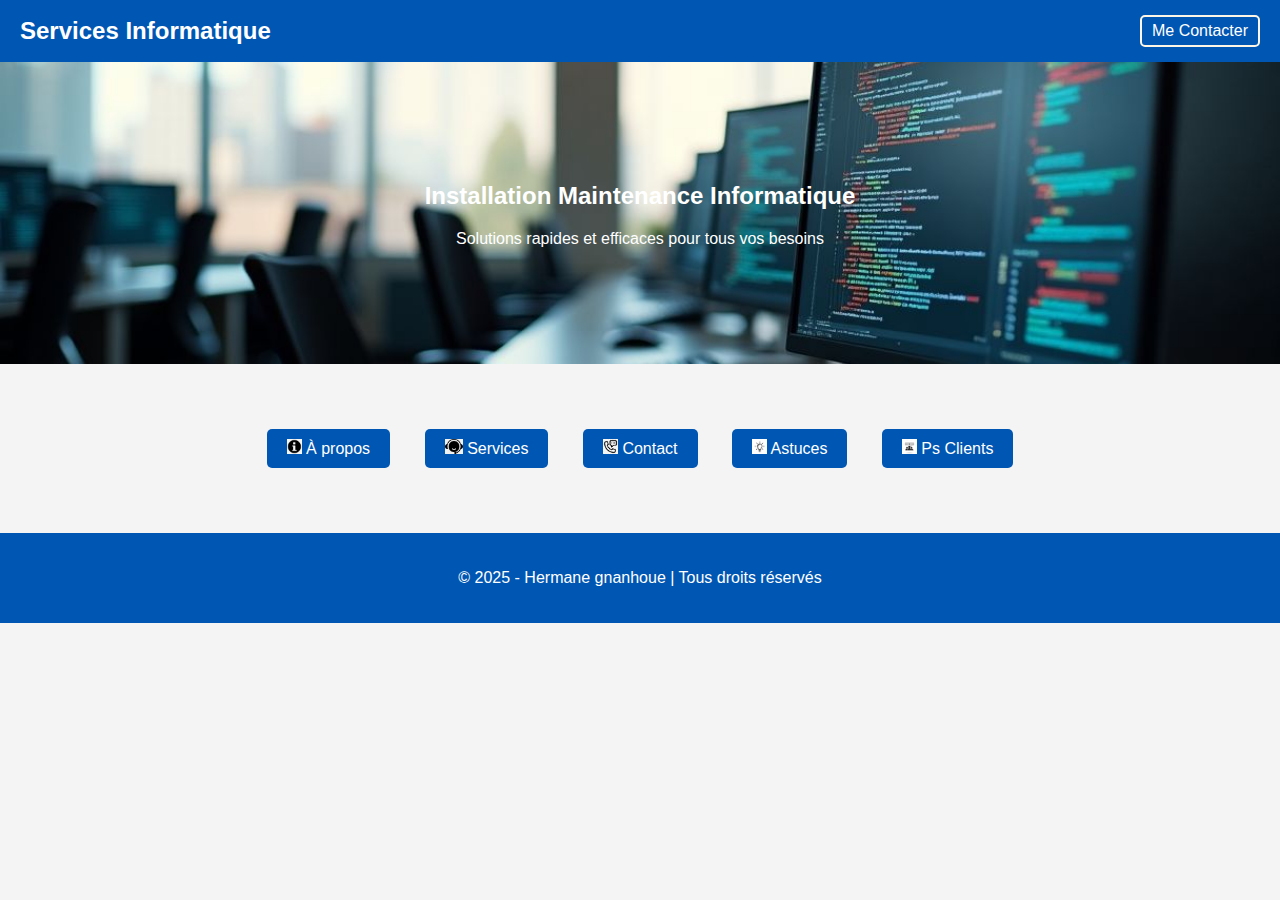
<file: index.html>
<!DOCTYPE html>
<html lang="fr">
<head>
    <meta charset="UTF-8">
    <meta name="viewport" content="width=device-width, initial-scale=1.0">
    <title>Hermane Dinero</title>

    <!-- Lien vers la feuille de style -->
    <link rel="stylesheet" href="styles.css">

    <!-- Lien vers l'icône -->
    <link rel="shortcut icon" href="hermano1.png">

    <!-- Lien vers le manifeste (PWA) -->
    <link rel="manifest" href="manifest.json">

    <!-- Déclaration de la couleur de la barre de statut mobile -->
    <meta name="theme-color" content="#000000">
</head>
<body>
    
    <!-- Navigation -->
    <nav>
        <h1>Services Informatique</h1>
        <a href="contact.html" class="btn">Me Contacter</a>
    </nav>

    <!-- Header -->
    <header>
        <h2>Installation Maintenance Informatique</h2>
        <p>Solutions rapides et efficaces pour tous vos besoins</p>
    </header>

    <!-- Liens vers les autres pages -->
    <section id="links">
        <div class="container">
            <a href="about.html" class="link-item"><img src="a propos.png" height="15" alt="À propos">    À propos</a>
            <a href="services.html" class="link-item"><img src="service.png" height="15" alt="Services">    Services</a>
            <a href="contact.html" class="link-item"><img src="contact.jpg" height="15" alt="Contact">    Contact</a>
            <a href="blog.html" class="link-item"><img src="astuces.jpg" height="15" alt="Blog">    Astuces</a>
            <a href="testimonials.html" class="link-item"><img src="avis client.jpg" height="15" alt="Avis">    Ps Clients</a>
        </div>
    </section>

    <footer>
        <p>© 2025 - Hermane gnanhoue | Tous droits réservés</p>
    </footer>

    <!-- Charger le script pour enregistrer le Service Worker -->
    <script src="script.js"></script>
</body>
</html>
</file>
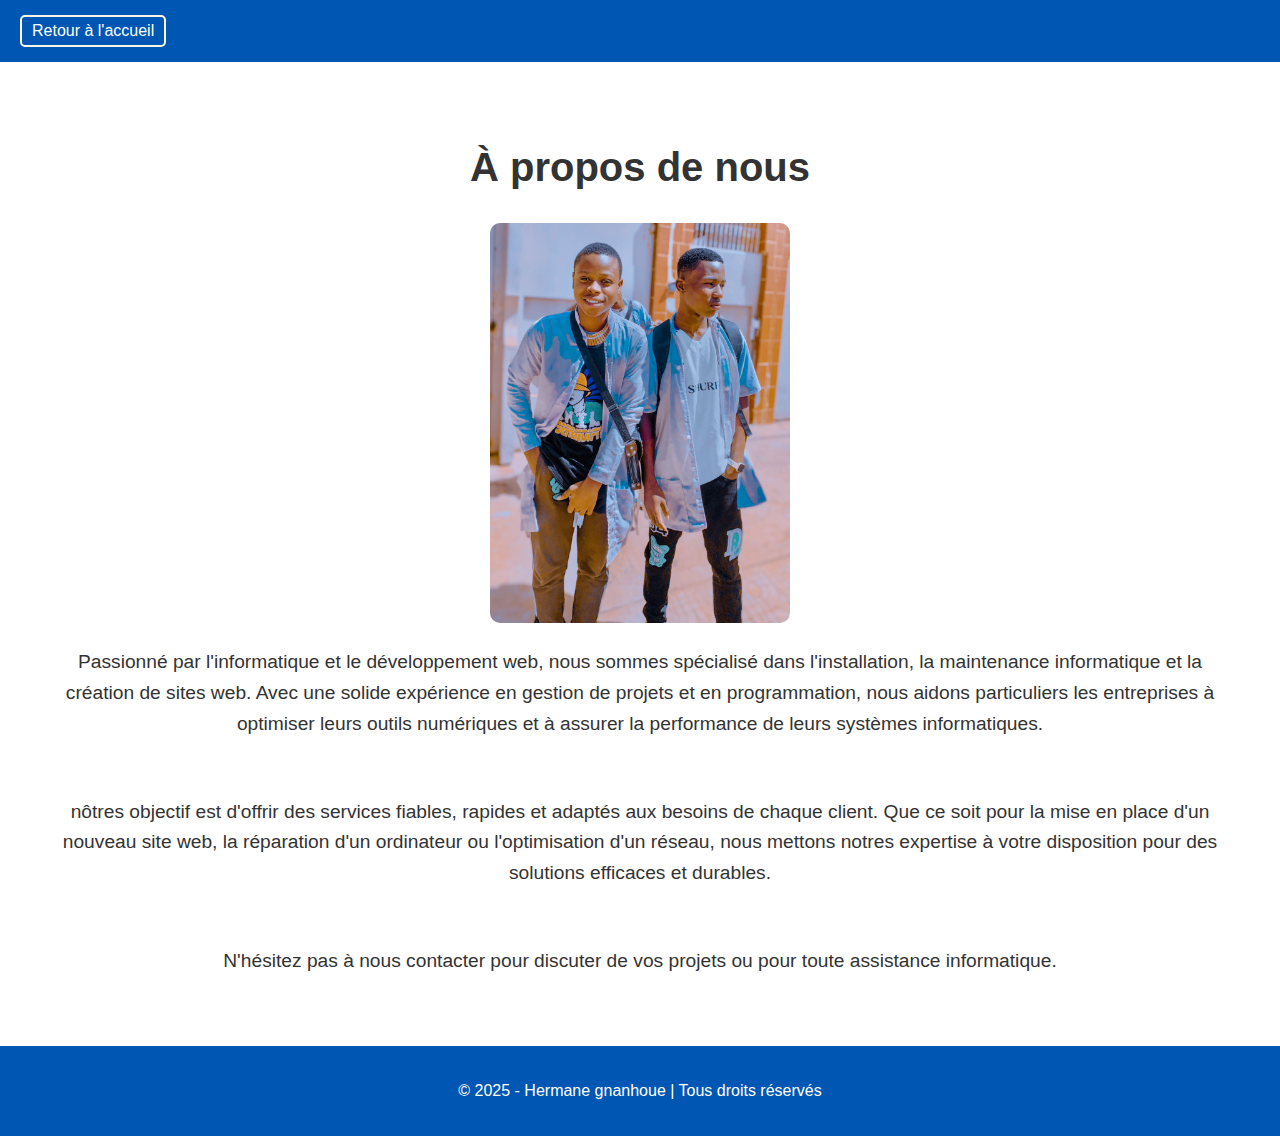
<file: about.html>
<!DOCTYPE html>
<html lang="fr">
<head>
    <meta charset="UTF-8">
    <meta name="viewport" content="width=device-width, initial-scale=1.0">
    <title>À propos - Services Informatique</title>
    <link rel="stylesheet" href="styles.css">
    <link rel="stylesheet" href="about.css">
</head>
<body>
    
    <nav>
        <a href="index.html">Retour à l'accueil</a>
    </nav>

    <section id="about">
        <h2>À propos de nous</h2>
        <img src="moii.jpg" alt="Technicien en action">
        <p>Passionné par l'informatique et le développement web, nous sommes spécialisé dans l'installation, la maintenance informatique et la création de sites web. Avec une solide expérience en gestion de projets et en programmation, nous aidons particuliers les entreprises à optimiser leurs outils numériques et à assurer la performance de leurs systèmes informatiques.</p>
        <br>
        <p>nôtres objectif est d'offrir des services fiables, rapides et adaptés aux besoins de chaque client. Que ce soit pour la mise en place d'un nouveau site web, la réparation d'un ordinateur ou l'optimisation d'un réseau, nous mettons notres expertise à votre disposition pour des solutions efficaces et durables.</p>
        <br>
        <p>N'hésitez pas à nous contacter pour discuter de vos projets ou pour toute assistance informatique.</p>
    </section>

    <footer>
        <p>© 2025 - Hermane gnanhoue | Tous droits réservés</p>
    </footer>

</body>
</html>
</file>
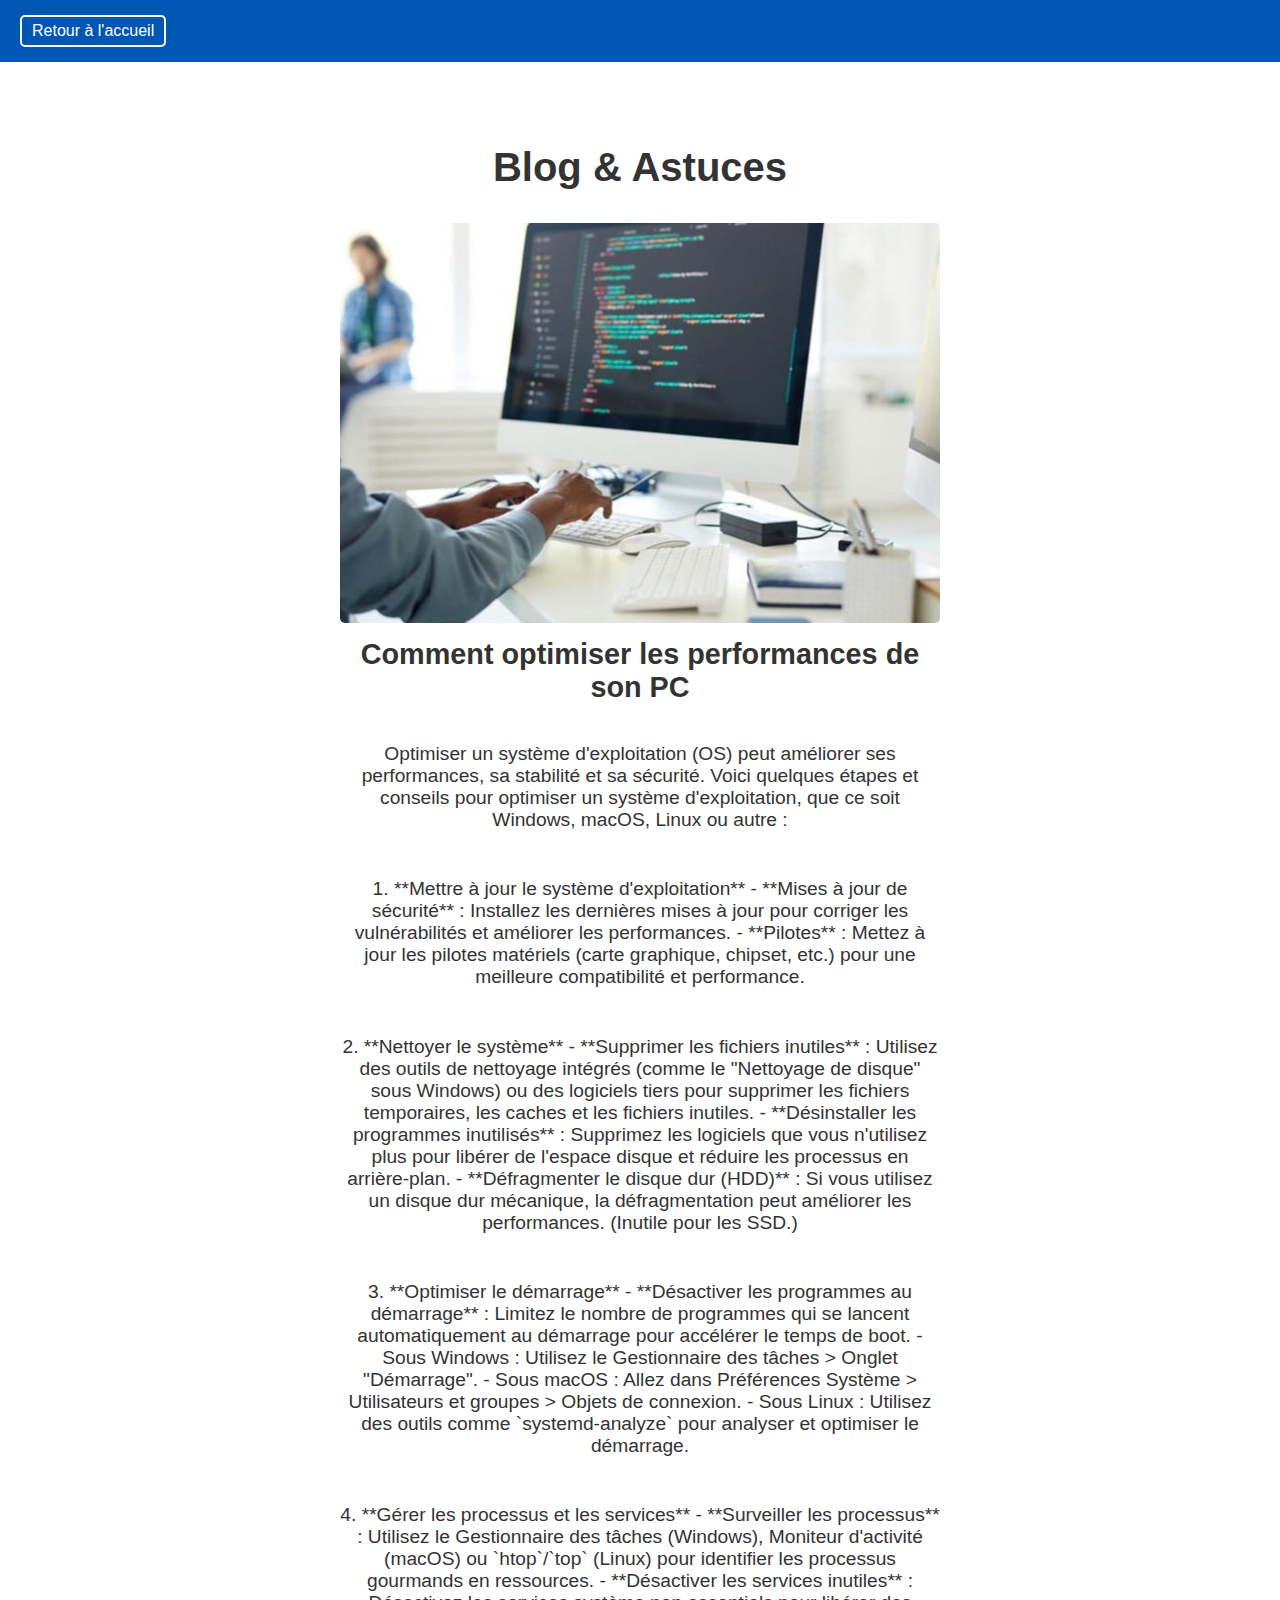
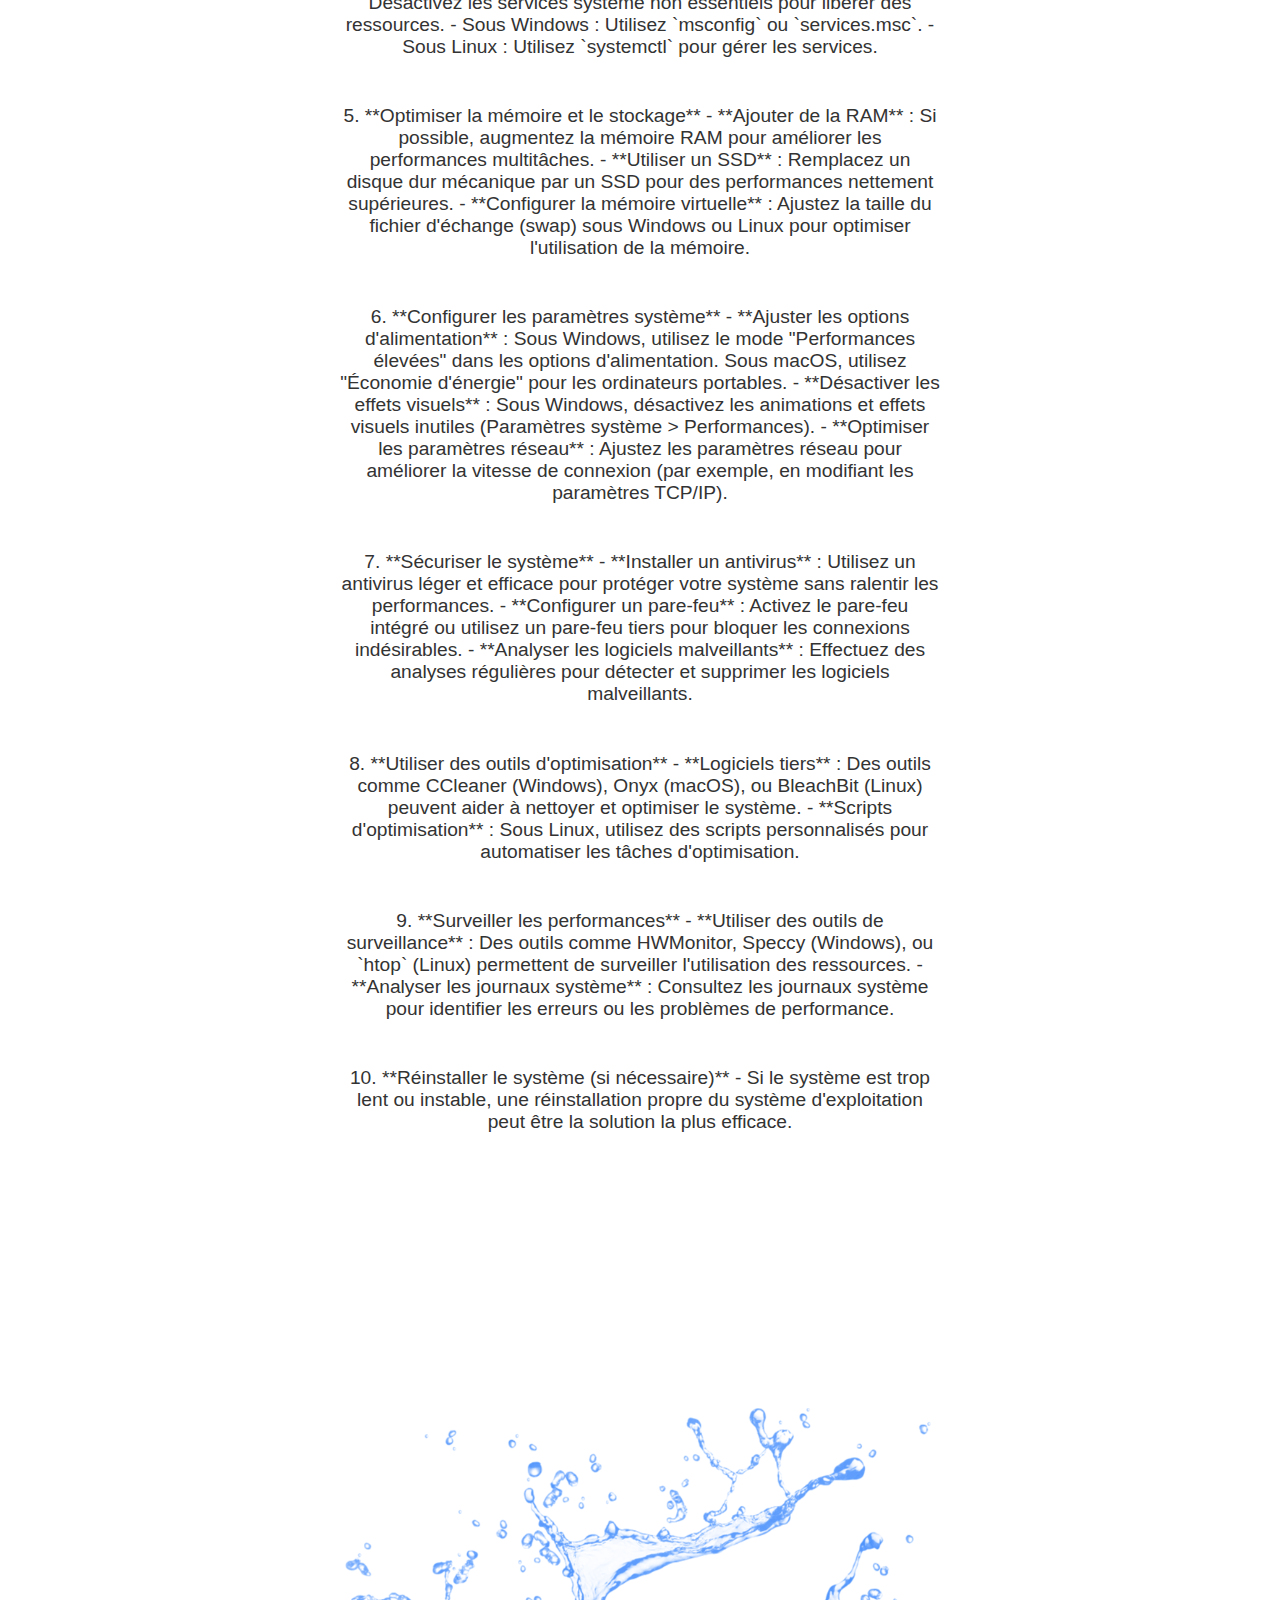
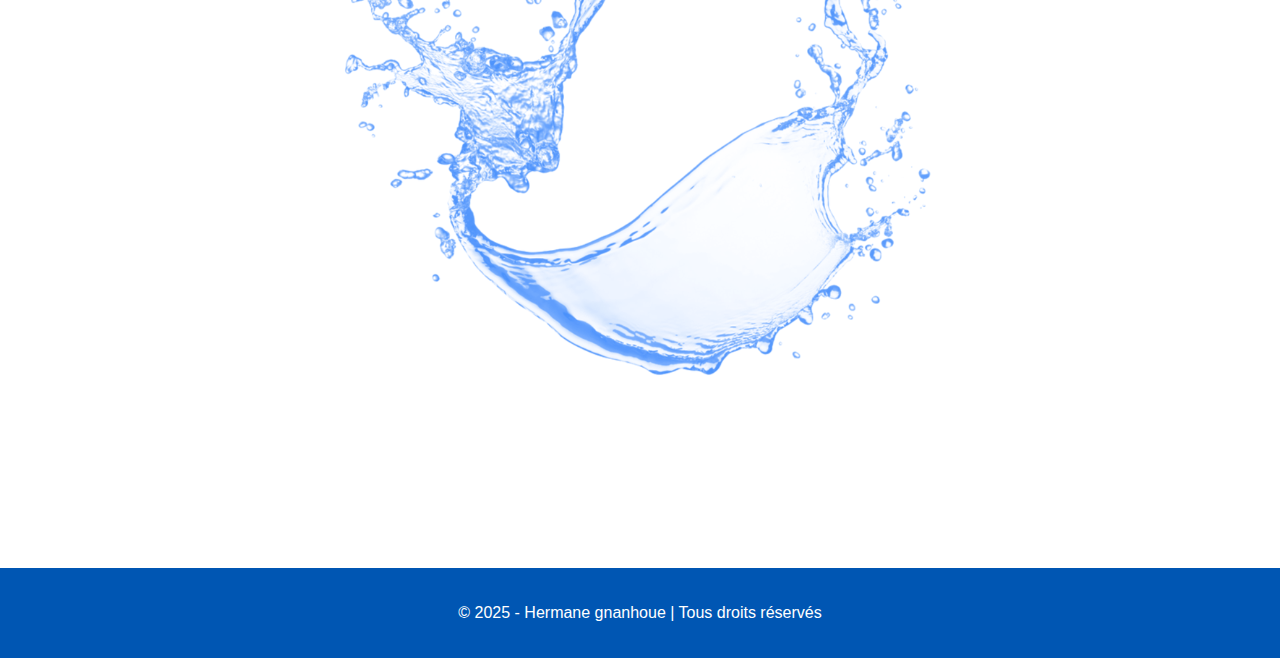
<file: blog.html>
<!DOCTYPE html>
<html lang="fr">
<head>
    <meta charset="UTF-8">
    <meta name="viewport" content="width=device-width, initial-scale=1.0">
    <title>Blog & Astuces - Services Informatique</title>
    <link rel="stylesheet" href="styles.css">
    <link rel="stylesheet" href="blog.css">
</head>
<body>
    
    <!-- Navigation -->
    <nav>
        <a href="index.html">Retour à l'accueil</a>
    </nav>

    <!-- Blog & Astuces -->
    <section id="blog">
        <h2>Blog & Astuces</h2>
        
        <div class="post">
            <img src="optimise.jpeg" alt="Optimisation PC">
            <h3>Comment optimiser les performances de son PC</h3>
            <p>Optimiser un système d'exploitation (OS) peut améliorer ses performances, sa stabilité et sa sécurité. Voici quelques étapes et conseils pour optimiser un système d'exploitation, que ce soit Windows, macOS, Linux ou autre :</p>
            <br>
            <p> 1. **Mettre à jour le système d'exploitation**
                - **Mises à jour de sécurité** : Installez les dernières mises à jour pour corriger les vulnérabilités et améliorer les performances.
                - **Pilotes** : Mettez à jour les pilotes matériels (carte graphique, chipset, etc.) pour une meilleure compatibilité et performance.
            </p>
            <br>
            <p> 2. **Nettoyer le système**
                - **Supprimer les fichiers inutiles** : Utilisez des outils de nettoyage intégrés (comme le "Nettoyage de disque" sous Windows) ou des logiciels tiers pour supprimer les fichiers temporaires, les caches et les fichiers inutiles.
                - **Désinstaller les programmes inutilisés** : Supprimez les logiciels que vous n'utilisez plus pour libérer de l'espace disque et réduire les processus en arrière-plan.
                - **Défragmenter le disque dur (HDD)** : Si vous utilisez un disque dur mécanique, la défragmentation peut améliorer les performances. (Inutile pour les SSD.)
            </p>
            <br>
            <p> 3. **Optimiser le démarrage**
                - **Désactiver les programmes au démarrage** : Limitez le nombre de programmes qui se lancent automatiquement au démarrage pour accélérer le temps de boot.
                  - Sous Windows : Utilisez le Gestionnaire des tâches > Onglet "Démarrage".
                  - Sous macOS : Allez dans Préférences Système > Utilisateurs et groupes > Objets de connexion.
                  - Sous Linux : Utilisez des outils comme `systemd-analyze` pour analyser et optimiser le démarrage.
             
            </p>
            <br>
            <p> 4. **Gérer les processus et les services**
                - **Surveiller les processus** : Utilisez le Gestionnaire des tâches (Windows), Moniteur d'activité (macOS) ou `htop`/`top` (Linux) pour identifier les processus gourmands en ressources.
                - **Désactiver les services inutiles** : Désactivez les services système non essentiels pour libérer des ressources.
                  - Sous Windows : Utilisez `msconfig` ou `services.msc`.
                  - Sous Linux : Utilisez `systemctl` pour gérer les services.
             
            </p>
            <br>
            <p> 5. **Optimiser la mémoire et le stockage**
                - **Ajouter de la RAM** : Si possible, augmentez la mémoire RAM pour améliorer les performances multitâches.
                - **Utiliser un SSD** : Remplacez un disque dur mécanique par un SSD pour des performances nettement supérieures.
                - **Configurer la mémoire virtuelle** : Ajustez la taille du fichier d'échange (swap) sous Windows ou Linux pour optimiser l'utilisation de la mémoire.
             
            </p>
            <br>
            <p> 6. **Configurer les paramètres système**
                - **Ajuster les options d'alimentation** : Sous Windows, utilisez le mode "Performances élevées" dans les options d'alimentation. Sous macOS, utilisez "Économie d'énergie" pour les ordinateurs portables.
                - **Désactiver les effets visuels** : Sous Windows, désactivez les animations et effets visuels inutiles (Paramètres système > Performances).
                - **Optimiser les paramètres réseau** : Ajustez les paramètres réseau pour améliorer la vitesse de connexion (par exemple, en modifiant les paramètres TCP/IP).
            </p>
            <br>
            <p> 7. **Sécuriser le système**
                - **Installer un antivirus** : Utilisez un antivirus léger et efficace pour protéger votre système sans ralentir les performances.
                - **Configurer un pare-feu** : Activez le pare-feu intégré ou utilisez un pare-feu tiers pour bloquer les connexions indésirables.
                - **Analyser les logiciels malveillants** : Effectuez des analyses régulières pour détecter et supprimer les logiciels malveillants.
            </p>
            <br>
            <p> 8. **Utiliser des outils d'optimisation**
                - **Logiciels tiers** : Des outils comme CCleaner (Windows), Onyx (macOS), ou BleachBit (Linux) peuvent aider à nettoyer et optimiser le système.
                - **Scripts d'optimisation** : Sous Linux, utilisez des scripts personnalisés pour automatiser les tâches d'optimisation.
            </p>
            <br>
            <p> 9. **Surveiller les performances**
                - **Utiliser des outils de surveillance** : Des outils comme HWMonitor, Speccy (Windows), ou `htop` (Linux) permettent de surveiller l'utilisation des ressources.
                - **Analyser les journaux système** : Consultez les journaux système pour identifier les erreurs ou les problèmes de performance.
            </p>
            <br>
            <p> 10. **Réinstaller le système (si nécessaire)**
                - Si le système est trop lent ou instable, une réinstallation propre du système d'exploitation peut être la solution la plus efficace.
            </p>
        </div>

        <div class="post">
            <img src="logo.png" alt="Sécurité Informatique">
        </div>

    </section>

    <footer>
        <p>© 2025 - Hermane gnanhoue | Tous droits réservés</p>
    </footer>

</body>
</html>
</file>
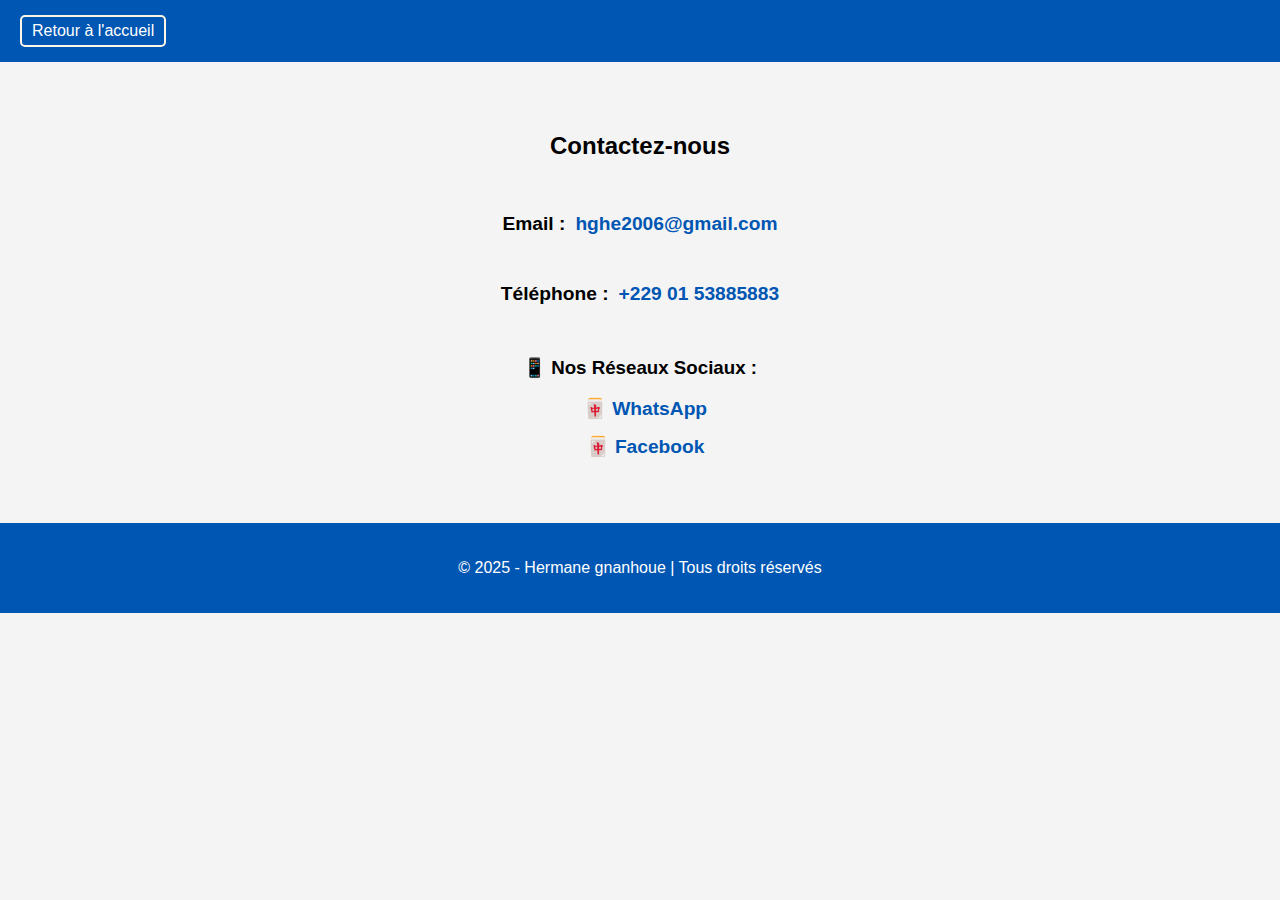
<file: contact.html>
<!DOCTYPE html>
<html lang="fr">
<head>
    <meta charset="UTF-8">
    <meta name="viewport" content="width=device-width, initial-scale=1.0">
    <title>Contact - Services Informatique</title>
    <link rel="stylesheet" href="styles.css">
    <link rel="stylesheet" href="contact.css">
</head>
<body>
    
    <nav>
        <a href="index.html">Retour à l'accueil</a>
    </nav>

    <section id="contact">
        <h2>Contactez-nous</h2>
        <br>
        <div class="contact-info">
            <p>
                <strong>Email :</strong> <a href="mailto:hghe2006@gmail.com">hghe2006@gmail.com</a>
            </p>
            <br>
            <p>
                <strong>Téléphone :</strong> <a href="tel:+229 01 53885883">+229 01 53885883</a>
            </p>
        </div>
        <br>
        <h3>📱 Nos Réseaux Sociaux :</h3>
        <div class="social-links">
            <p>
                <a href="https://wa.me/+22953885883" target="_blank">🀄 WhatsApp</a>
            </p>
            <p>
                <a href="https://facebook.com/tonprofil" target="_blank">🀄 Facebook</a>
            </p>

        </div>

    </section>

    <footer>
        <p>© 2025 - Hermane gnanhoue | Tous droits réservés</p>
    </footer>

</body>
</html>
</file>
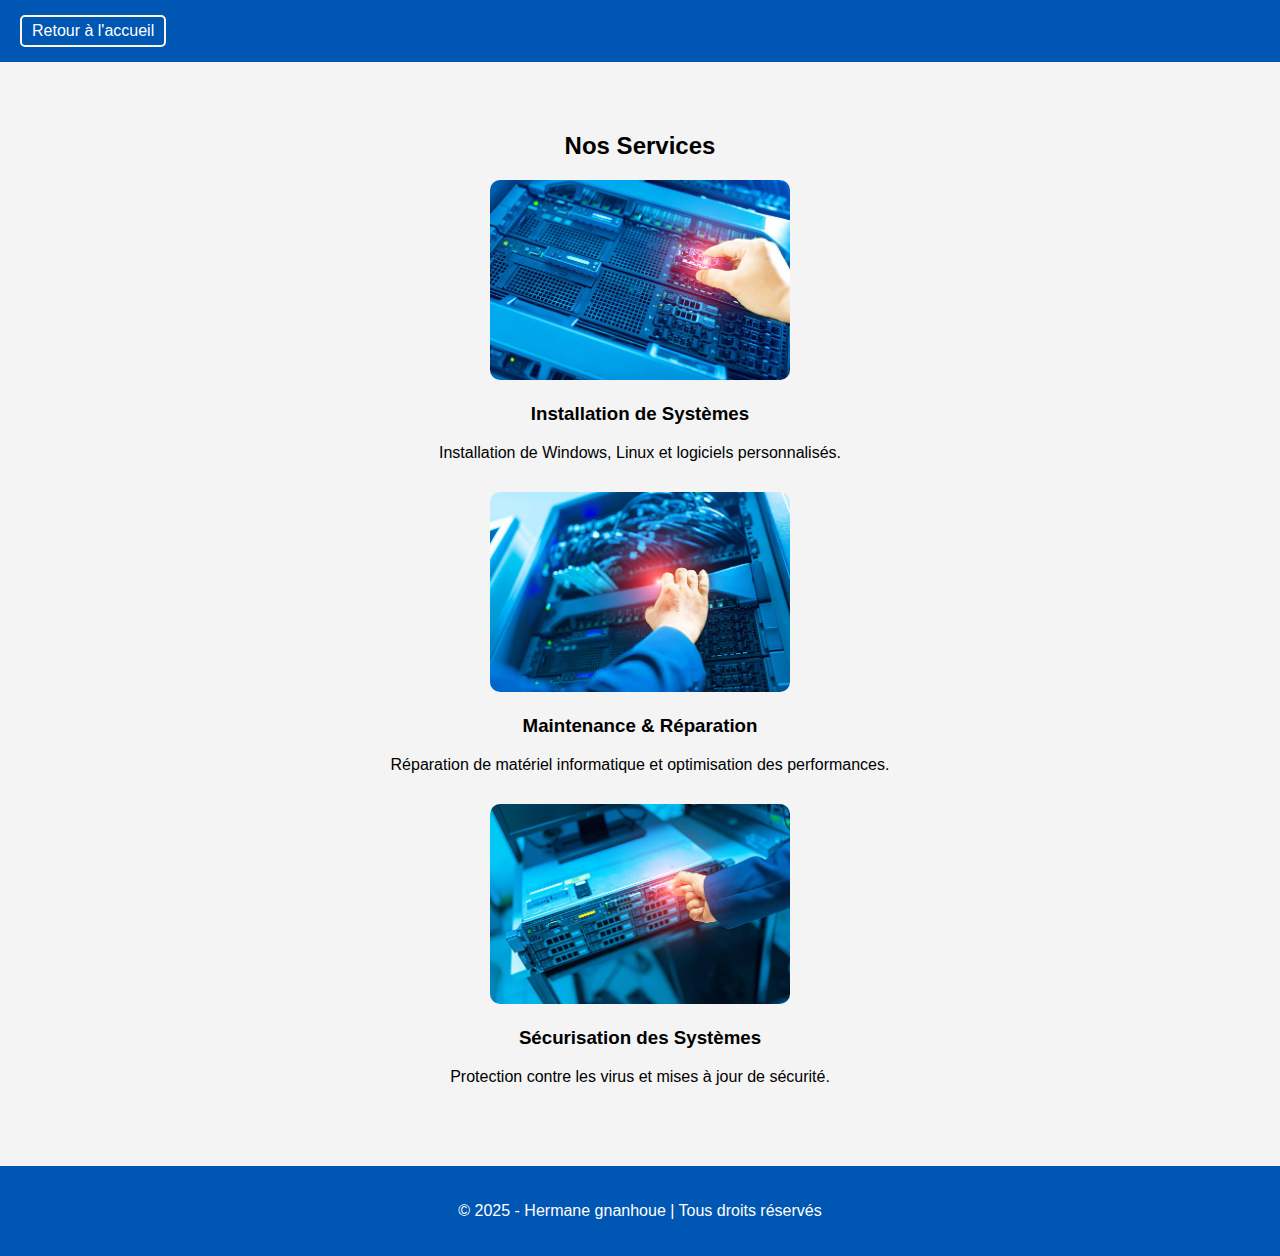
<file: services.html>
<!DOCTYPE html>
<html lang="fr">
<head>
    <meta charset="UTF-8">
    <meta name="viewport" content="width=device-width, initial-scale=1.0">
    <title>Services - Services Informatique</title>
    <link rel="stylesheet" href="styles.css">
    <link rel="stylesheet" href="services.css">
</head>
<body>
    
    <nav>
        <a href="index.html">Retour à l'accueil</a>
    </nav>

    <section id="services">
        <h2>Nos Services</h2>
        <div class="service">
            <img src="installe.jpg" alt="Installation système">
            <h3>Installation de Systèmes</h3>
            <p>Installation de Windows, Linux et logiciels personnalisés.</p>
        </div>
        <div class="service">
            <img src="repare.jpg" alt="Maintenance informatique">
            <h3>Maintenance & Réparation</h3>
            <p>Réparation de matériel informatique et optimisation des performances.</p>
        </div>
        <div class="service">
            <img src="securite.jpg" alt="Sécurisation des systèmes">
            <h3>Sécurisation des Systèmes</h3>
            <p>Protection contre les virus et mises à jour de sécurité.</p>
        </div>
    </section>

    <footer>
        <p>© 2025 - Hermane gnanhoue | Tous droits réservés</p>
    </footer>

</body>
</html>
</file>
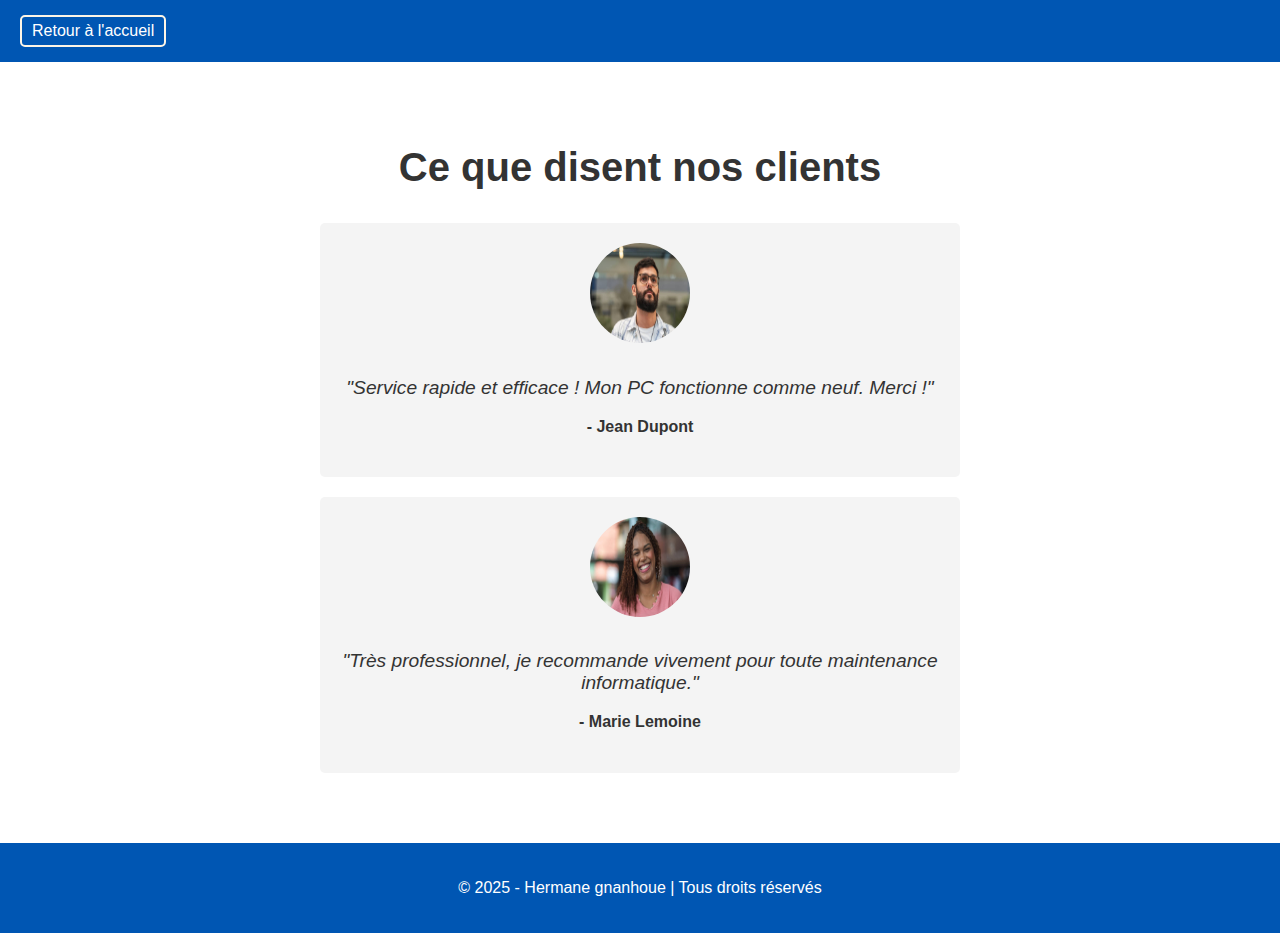
<file: testimonials.html>
<!DOCTYPE html>
<html lang="fr">
<head>
    <meta charset="UTF-8">
    <meta name="viewport" content="width=device-width, initial-scale=1.0">
    <title>Avis Clients - Services Informatique</title>
    <link rel="stylesheet" href="styles.css">
    <link rel="stylesheet" href="testimonials.css">
</head>
<body>
    
    <!-- Navigation -->
    <nav>
        <a href="index.html">Retour à l'accueil</a>
    </nav>

    <!-- Avis Clients -->
    <section id="testimonials">
        <h2>Ce que disent nos clients</h2>
        
        <div class="testimonial">
            <img src="t1.jpg" alt="Client satisfait">
            <p>"Service rapide et efficace ! Mon PC fonctionne comme neuf. Merci !"</p>
            <h4>- Jean Dupont</h4>
        </div>

        <div class="testimonial">
            <img src="t2.jpg" alt="Avis client">
            <p>"Très professionnel, je recommande vivement pour toute maintenance informatique."</p>
            <h4>- Marie Lemoine</h4>
        </div>

    </section>

    <footer>
        <p>© 2025 - Hermane gnanhoue | Tous droits réservés</p>
    </footer>

</body>
</html>
</file>
<file: styles.css>
/* Global styles */
body {
    font-family: 'Poppins', sans-serif;
    margin: 0;
    padding: 0;
    background-color: #f4f4f4;
}

nav {
    background: #0056b3;
    color: white;
    padding: 15px 20px;
    display: flex;
    justify-content: space-between;
    align-items: center;
}

nav h1 {
    margin: 0;
    font-size: 1.5em;
}

nav a {
    color: white;
    text-decoration: none;
    padding: 5px 10px;
    border: solid oldlace 2px;
    background: #0056b3;
    border-radius: 5px;
    transition: background 0.3s;
    animation: floating 4s infinite;
}

nav a:hover {
    background: #e0e0e0;
}

footer {
    text-align: center;
    padding: 20px;
    background: #0056b3;
    color: white;
}

/* Header */
header {
    text-align: center;
    background: url('photo.jpg') no-repeat center/cover;
    color: white;
    padding: 100px 20px;
    animation: fadeIn 1.5s ease-in-out;
}

/* Section Links */
#links {
    text-align: center;
    padding: 50px;
}

.link-item {
    display: inline-block;
    margin: 15px;
    padding: 10px 20px;
    background: #0056b3;
    color: white;
    text-decoration: none;
    border-radius: 5px;
    transition: 0.3s;
}

.link-item:hover {
    background: #e0e0e0;
}

/* FadeIn animation */
@keyframes fadeIn {
    from {
        opacity: 0;
    }
    to {
        opacity: 1;
    }
}
.link-item{
    animation: pulse 2s infinite;
}
@keyframes pulse {
    0%{transform: scale(1);}
    50%{transform: scale(1.1);}
    100%{transform: scale(1);}
}
@keyframes floating{
    0%{transform: translateX(0);}
    50%{transform: translateX(20px);}
    100%{transform: translateX(0);}
}
</file>
<file: about.css>
/* Styles spécifiques à la page "À propos" */
#about {
    padding: 50px;
    background: #fff;
    color: #333;
}

#about h2 {
    text-align: center;
    font-size: 2.5em;
}

#about p {
    text-align: center;
    font-size: 1.2em;
    margin-top: 20px;
    line-height: 1.6;
}
#about {
    text-align: center;
    padding: 50px;
}

#about img {
    width: 300px;
    border-radius: 10px;
    animation: fadeIn 1.5s ease-in-out;
}
/* FadeIn animation */
@keyframes fadeIn {
    from {
        opacity: 0;
    }
    to {
        opacity: 1;
    }
}
</file>
<file: blog.css>
/* Styles spécifiques à la page "Blog astuces" */
#blog {
    padding: 50px;
    background: #fff;
    color: #333;
    text-align: center;
}

#blog h2 {
    font-size: 2.5em;
}

.post {
    display: flex;
    flex-direction: column;
    align-items: center;
    margin: 20px auto;
    max-width: 600px;
}

.post img {
    width: 100%;
    height: auto;
    border-radius: 5px;
    animation: fadeIn 1.5s ease-in-out;
}

.post h3 {
    margin-top: 15px;
    font-size: 1.8em;
}

.post p {
    font-size: 1.2em;
    margin-top: 10px;
}
/* FadeIn animation */
@keyframes fadeIn {
    from {
        opacity: 0;
    }
    to {
        opacity: 1;
    }
      }
</file>
<file: contact.css>
#contact {
    text-align: center;
    padding: 50px;
    animation: fadeIn 1.5s ease-in-out;
}

.contact-info p, .social-links p {
    font-size: 1.2em;
    margin: 15px 0;
    display: flex;
    align-items: center;
    justify-content: center;
    animation: fadeIn 1.5s ease-in-out;
}

.contact-info a, .social-links a {
    text-decoration: none;
    color: #0056b3;
    font-weight: bold;
    margin-left: 10px;
    animation: fadeIn 1.5s ease-in-out;
}

.icon {
    width: 30px;
    height: 30px;
    margin-right: 10px;
    animation: fadeIn 1.5s ease-in-out;
}
/* FadeIn animation */
@keyframes fadeIn {
    from {
        opacity: 0;
    }
    to {
        opacity: 1;
    }
      }
</file>
<file: services.css>
#services {
    text-align: center;
    padding: 50px;
}

.service {
    margin-bottom: 30px;
}

.service img {
    width: 300px;
    border-radius: 10px;
    animation: fadeIn 1.5s ease-in-out;
}
/* FadeIn animation */
@keyframes fadeIn {
    from {
        opacity: 0;
    }
    to {
        opacity: 1;
    }
}
</file>
<file: testimonials.css>
/* Styles spécifiques à la page "Avis Clients" */
#testimonials {
    padding: 50px;
    background: #fff;
    color: #333;
    text-align: center;
}

#testimonials h2 {
    font-size: 2.5em;
}

.testimonial {
    margin: 20px auto;
    max-width: 600px;
    padding: 20px;
    background: #f4f4f4;
    border-radius: 5px;
}

.testimonial img {
    width: 100px;
    height: 100px;
    border-radius: 50%;
    margin-bottom: 10px;
    animation: fadeIn 1.5s ease-in-out;
}

.testimonial p {
    font-size: 1.2em;
    font-style: italic;
}

.testimonial h4 {
    margin-top: 10px;
    font-weight: bold;
}

/* FadeIn animation */
@keyframes fadeIn {
    from {
        opacity: 0;
    }
    to {
        opacity: 1;
    }
      }
</file>
